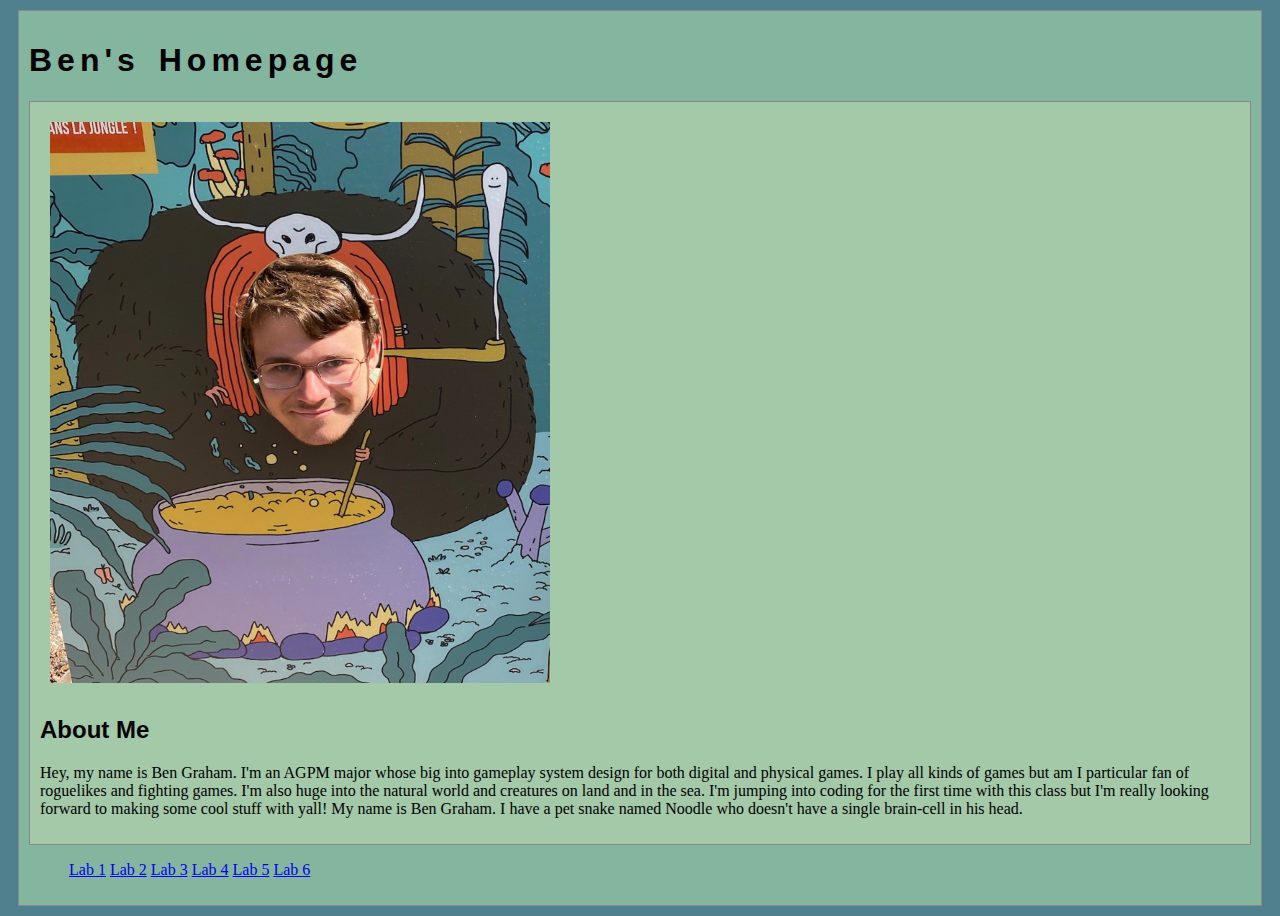
<file: index.html>
<!DOCTYPE html>
<html>
<head>
	<!-- This title is used for tabs and bookmarks -->
	<title>Ben's Homepage</title>

	<!-- Use UTF character set, a good idea with any webpage -->
	<meta charset="UTF-8" />
	<!-- Set viewport so page remains consistently scaled w narrow devices -->
	<meta name="viewport" content="width=device-width, initial-scale=1.0" />

	<!-- Include a sitewide CSS file for consistent styling across the site -->
	<link rel="stylesheet" type="text/css" href="css/site.css">
	<!-- Lab-specifc CSS file for any special styling of this particular page -->
	<link rel="stylesheet" type="text/css" href="css/homepage.css">
	<!-- Link to javascript file - DEFER waits until all elements are rendered -->

	<!-- <script type="text/javascript" src="./js/lab.js" DEFER></script> -->
</head>
<body>
	<!-- Style this page by changing the CSS in ../css/site.css or css/lab.css -->
	<main id="content">
		<section>
			<h1>Ben's Homepage</h1>
			<div class="minor-section">
					<!-- Note that all filenames use lowercase and no spaces -->
					<img class="cat-photo" src="./img/ben-portrait.jpg">
					<h2>About Me</h2>
					<p>Hey, my name is Ben Graham. I'm an AGPM major whose big into gameplay system design for both digital and physical games. I play all kinds of games but am I particular fan of roguelikes and fighting games. I'm also huge into the natural world and creatures on land and in the sea.  I'm jumping into coding for the first time with this class but I'm really looking forward to making some cool stuff with yall! My name is Ben Graham. I have a pet snake named Noodle who doesn't have a single brain-cell in his head.</p>
			</div>

		</section>
		<nav id="links">
			<!-- Put links to labs here. -->
			 <ul>
			<a href="lab1/index.html">Lab 1</a>
			<a href="lab2/index.html">Lab 2</a>
			<a href="lab3/index.html">Lab 3</a>
			<a href="lab4/index.html">Lab 4</a>
			<a href="lab5/index.html">Lab 5</a>
			<a href="lab6/index.html">Lab 6</a>
			 </ul>
		</nav>
	</main>
</body>
</html>
</file>
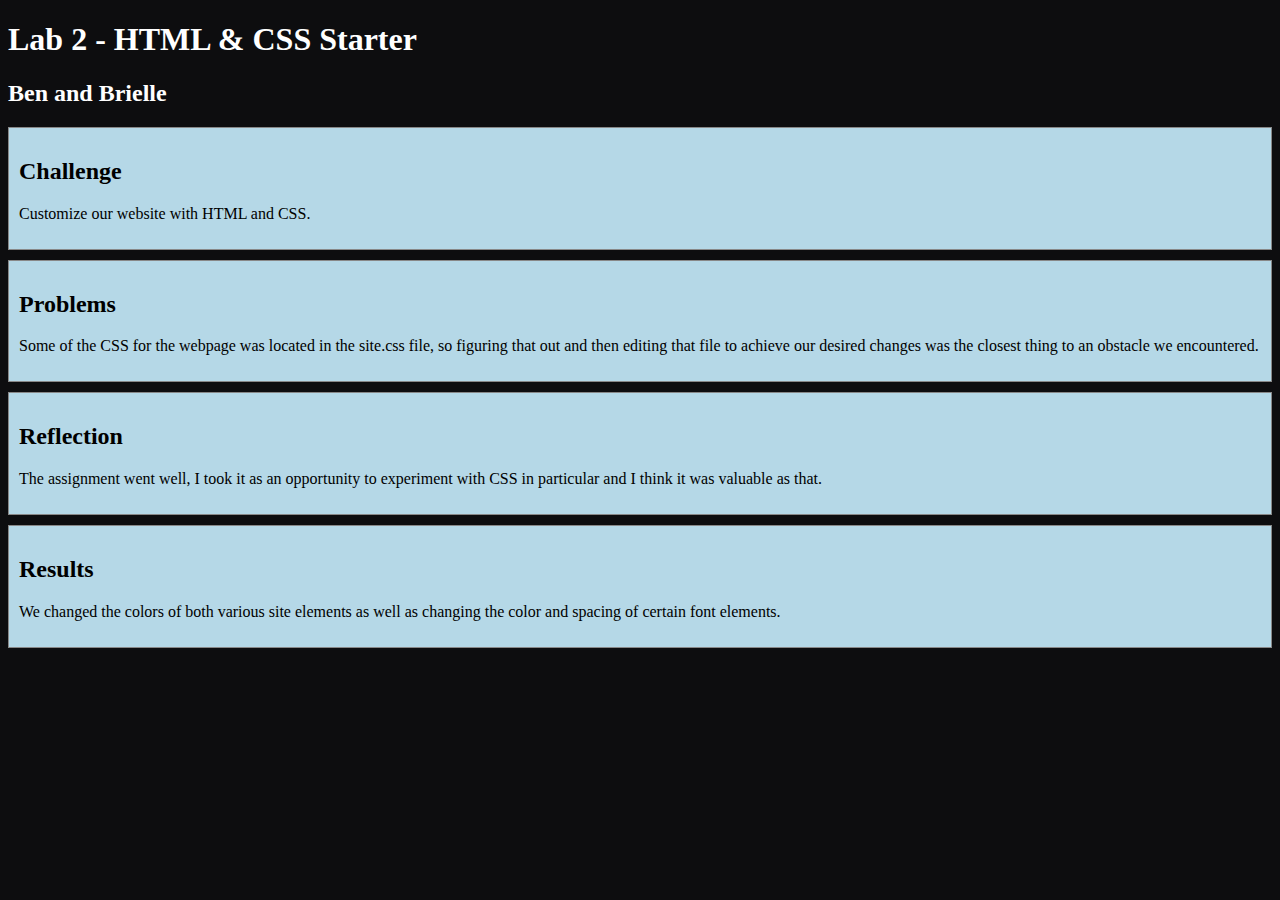
<file: lab2/index.html>
<!DOCTYPE html>
<html>
<head>
	<!-- This title is used for tabs and bookmarks -->
	<title>Lab X - Subject/Topic</title>

	<!-- Use UTF character set, a good idea with any webpage -->
  	<meta charset="UTF-8" />
	<!-- Set viewport so page remains consistently scaled w narrow devices -->
  	<meta name="viewport" content="width=device-width, initial-scale=1.0" />
	
	<!-- Include a sitewide CSS file for consistent styling across the site -->
	<!-- <link rel="stylesheet" type="text/css" href="../css/site.css"> -->
	<!-- Lab-specifc CSS file for any special styling of this particular page -->
	<link rel="stylesheet" type="text/css" href="css/lab.css">
	
	<!-- load jQuery library to make javascript easier (must be above our lab js)-->
	<script src="https://code.jquery.com/jquery-3.6.4.min.js"></script>
	<!-- Link to javascript file - DEFER waits until all elements are rendered -->
	<script type="text/javascript" src="./js/lab.js" DEFER></script>
</head>
<body>
	<!-- Style this page by changing the CSS in ../css/site.css or css/lab.css -->
	<main id="content">
		<section>
			<h1 class="site-header"> Lab 2 - HTML & CSS Starter</h1>
			<h2 class="names"> Ben and Brielle</h2>
			<div class="minor-section">
					<h2>Challenge</h2>
					<p>Customize our website with HTML and CSS.</p>
			</div>

			<div class="minor-section">
					<h2>Problems</h2>
					<p>Some of the CSS for the webpage was located in the site.css file, so figuring that out and then editing that file to achieve our desired changes was the closest thing to an obstacle we encountered.</p>
			</div>

			<div class="minor-section">
					<h2>Reflection</h2>
					<p>The assignment went well, I took it as an opportunity to experiment with CSS in particular and I think it was valuable as that. </p>
			</div>

			<div class="minor-section">
					<h2>Results</h2>
					<p> We changed the colors of both various site elements as well as changing the color and spacing of certain font elements.</p>
					<div id="output"></div>
			</div>
		</section>
		<nav id="links">
			<!-- Put links to other pages (including the homepage) here. -->
		</nav>
	</main>
</body>
</html>
</file>
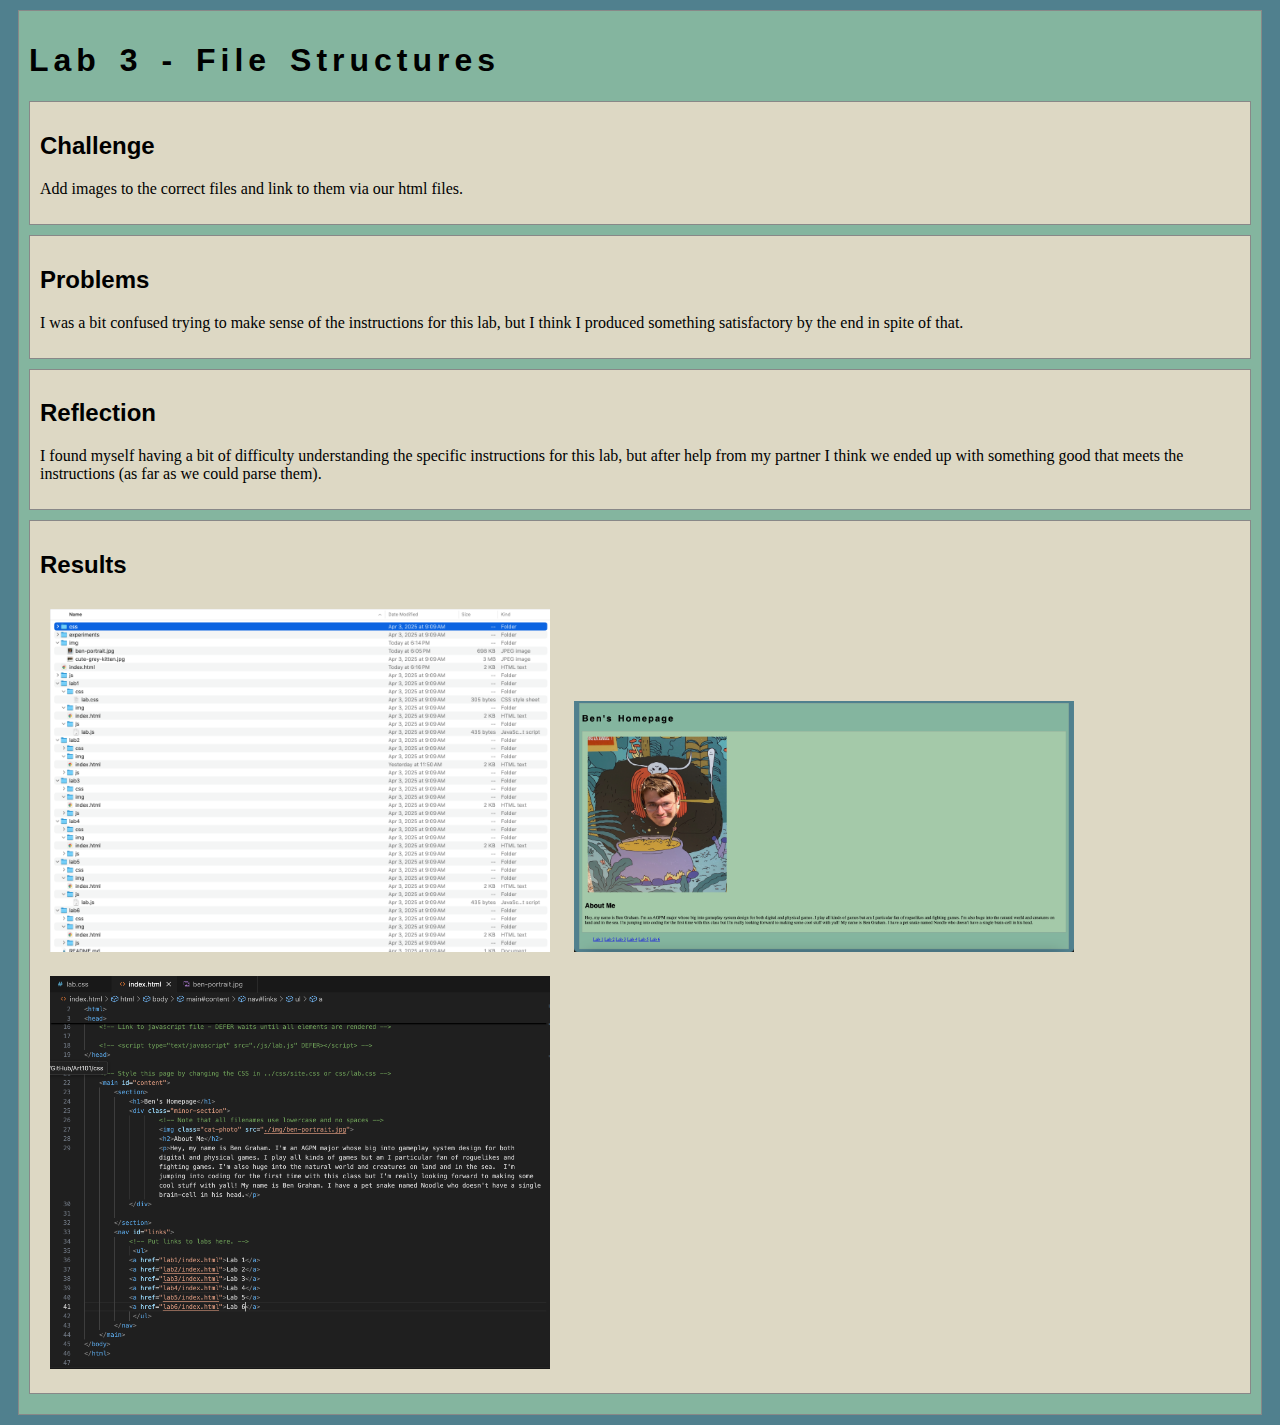
<file: lab3/index.html>
<!DOCTYPE html>
<html>
<head>
	<!-- This title is used for tabs and bookmarks -->
	<title>Lab X - Subject/Topic</title>

	<!-- Use UTF character set, a good idea with any webpage -->
  	<meta charset="UTF-8" />
	<!-- Set viewport so page remains consistently scaled w narrow devices -->
  	<meta name="viewport" content="width=device-width, initial-scale=1.0" />
	
	<!-- Include a sitewide CSS file for consistent styling across the site -->
	<link rel="stylesheet" type="text/css" href="../css/site.css">
	<!-- Lab-specifc CSS file for any special styling of this particular page -->
	<link rel="stylesheet" type="text/css" href="css/lab.css">
	
	<!-- load jQuery library to make javascript easier (must be above our lab js)-->
	<script src="https://code.jquery.com/jquery-3.6.4.min.js"></script>
	<!-- Link to javascript file - DEFER waits until all elements are rendered -->
	<script type="text/javascript" src="./js/lab.js" DEFER></script>
</head>
<body>
	<!-- Style this page by changing the CSS in ../css/site.css or css/lab.css -->
	<main id="content">
		<section>
			<h1>Lab 3 - File Structures</h1>
			<div class="minor-section">
					<h2>Challenge</h2>
					<p>Add images to the correct files and link to them via our html files.</p>
			</div>

			<div class="minor-section">
					<h2>Problems</h2>
					<p>I was a bit confused trying to make sense of the instructions for this lab, but I think I produced something satisfactory by the end in spite of that.</p>
			</div>

			<div class="minor-section">
					<h2>Reflection</h2>
					<p>I found myself having a bit of difficulty understanding the specific instructions for this lab, but after help from my partner I think we ended up with something good that meets the instructions (as far as we could parse them). </p>
			</div>

			<div class="minor-section">
					<h2>Results</h2>
					<div id="output">
						<img class="file-structure" src="./img/file-structure.png">
			            <img class="homepage" src="./img/homepage.png">
			            <img class="homepage-html" src="./img/homepage-html.png">
					</div>
			</div>
		</section>
		<nav id="links"></nav>
	</main>
</body>
</html>
</file>
<file: css/site.css>
/* we can use a single css file to style all the files in our wwebsite */

/* you can pick your own background colors, text colors, and fonts */

/* we can select an html element tag, in this case "body" will apply to the whole document */
body {
  background-color: #50808E;
}

/* we can have rules apply to multiple elements at the same time with commas */
h1,h2,h3 {
  font-family: sans-serif;
}

/* and we can have rules that overlap other rules, both take effect */
h1 {
  letter-spacing: 5px;
  word-spacing: 5px;
  font-size: 200%;
}

/* the hashtag in a CSS selector selects an element by id, e.g., id="content" */
#content {
  margin: 10px;
  padding: 10px;
  border: solid 1px #888;
  background-color: #84B59F;
}

/* the period in a CSS selector selects an element by class, e.g., class="minor-section" */
.minor-section {
  padding: 10px;
  margin-bottom: 10px;
  border: solid 1px #888;
  background-color: #A3C9A8;
}
</file>
<file: css/homepage.css>
/* this css file will only style the homepage of our site */

.cat-photo {
  margin: 10px;
  max-width: 500px;
}
</file>
<file: lab2/css/lab.css>
/* Here we can set styles for this lab page that we don't want to effect others pages */

/* the period in a CSS selector selects an element by class, e.g., class="minor-section" */
.minor-section {
    padding: 10px;
    margin-bottom: 10px;
    border: solid 1px #888;
    background-color: #B5D8E7;
  }

  body {
    background-color: #0D0D0F;
  }

  .site-header {
    letter-spacing: normal;
    color:#FFF
  }

  .names {
    color:#FFF
  }
</file>
<file: lab3/css/lab.css>
/* Here we can set styles for this lab page that we don't want to effect others pages */

/* the period in a CSS selector selects an element by class, e.g., class="minor-section" */
.minor-section {
    padding: 10px;
    margin-bottom: 10px;
    border: solid 1px #888;
    background-color: #DDD8C4;
  }


.homepage{
  margin: 10px;
  max-width: 500px;
  max-height: 500px;
}

.file-structure{
  margin: 10px;
  max-width: 500px;
  max-height: 500px;
}

.homepage-html{
  margin: 10px;
  max-width: 500px;
  max-height: 500px;
}
</file>
